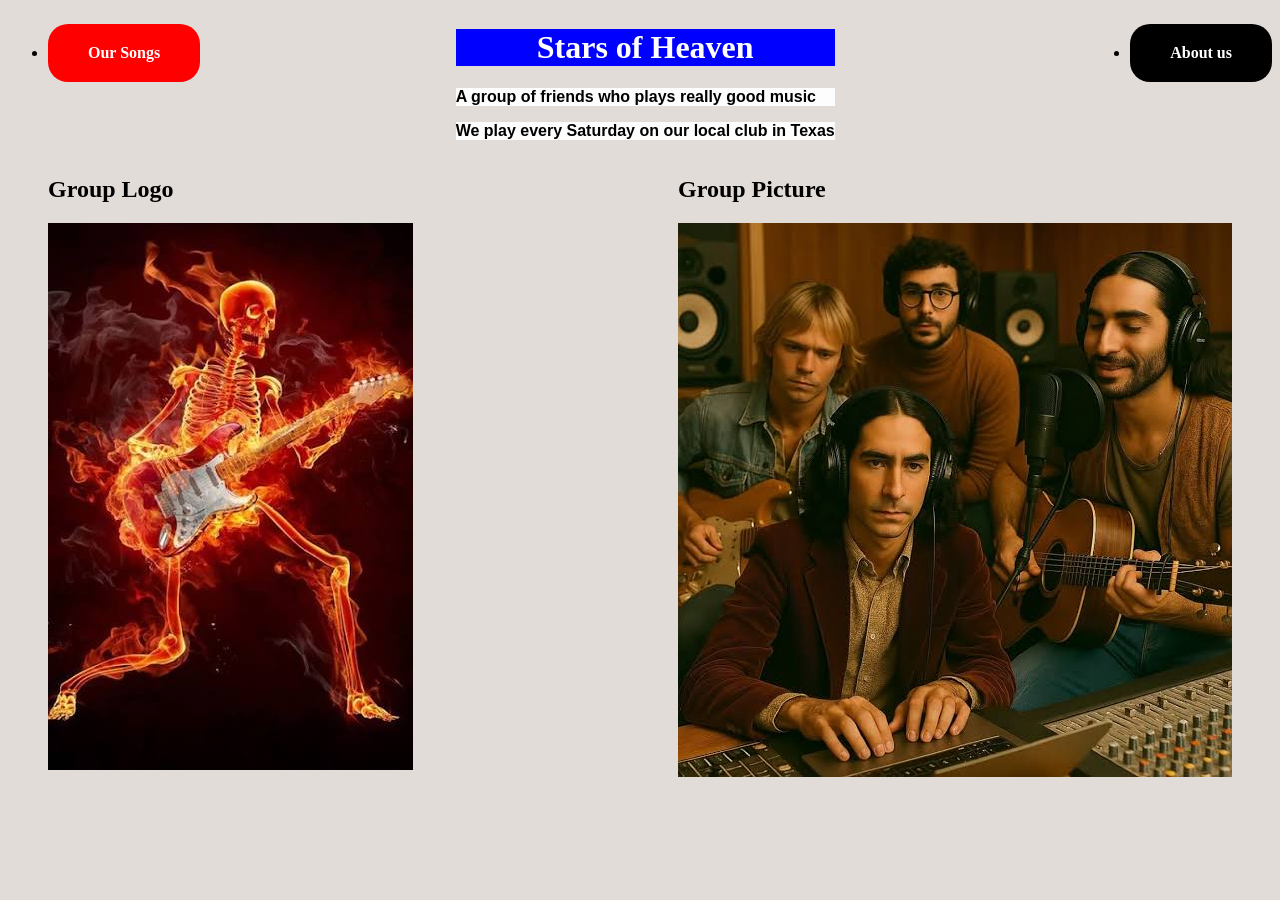
<file: index.html>
<!doctype html>
<html lang="sv">
<head>
    <meta charset="UTF-8">
    <title>Stars of Heaven</title>
    <link href="style.css" rel="stylesheet">
</head>
<body>
    <div class="menu">
        <div class="left-info">
            <nav>
            <ul>
                <li>
                    <a class="our-songs" href="songs.html">Our Songs</a>
                </li>
            </ul>
        </nav>
        </div>
       
        
       
        <div class="main-info">
            <h1>Stars of Heaven</h1>
            <p>A group of friends who plays really good music</p>
            <p>We play every Saturday on our local club in Texas</p>
        </div>
            <div class="right-info">
            <nav>
            <ul>
                <li>
                    <a href="info.html" class="about-us">About us</a>
                </li>
            </ul>
        </nav>
        </div>
    </div>

    <div class="container">
        <div class="group-logo">
            <h2>Group Logo</h2>
            <img src="images/images.jpg" alt="skeleton playing guitar">
        </div>
        <div class="band-info">
            <h2>Group Picture</h2>
            <img src="images/band.jpg" alt="band group photo">
        </div>
    </div>
</body>
</html>
</file>
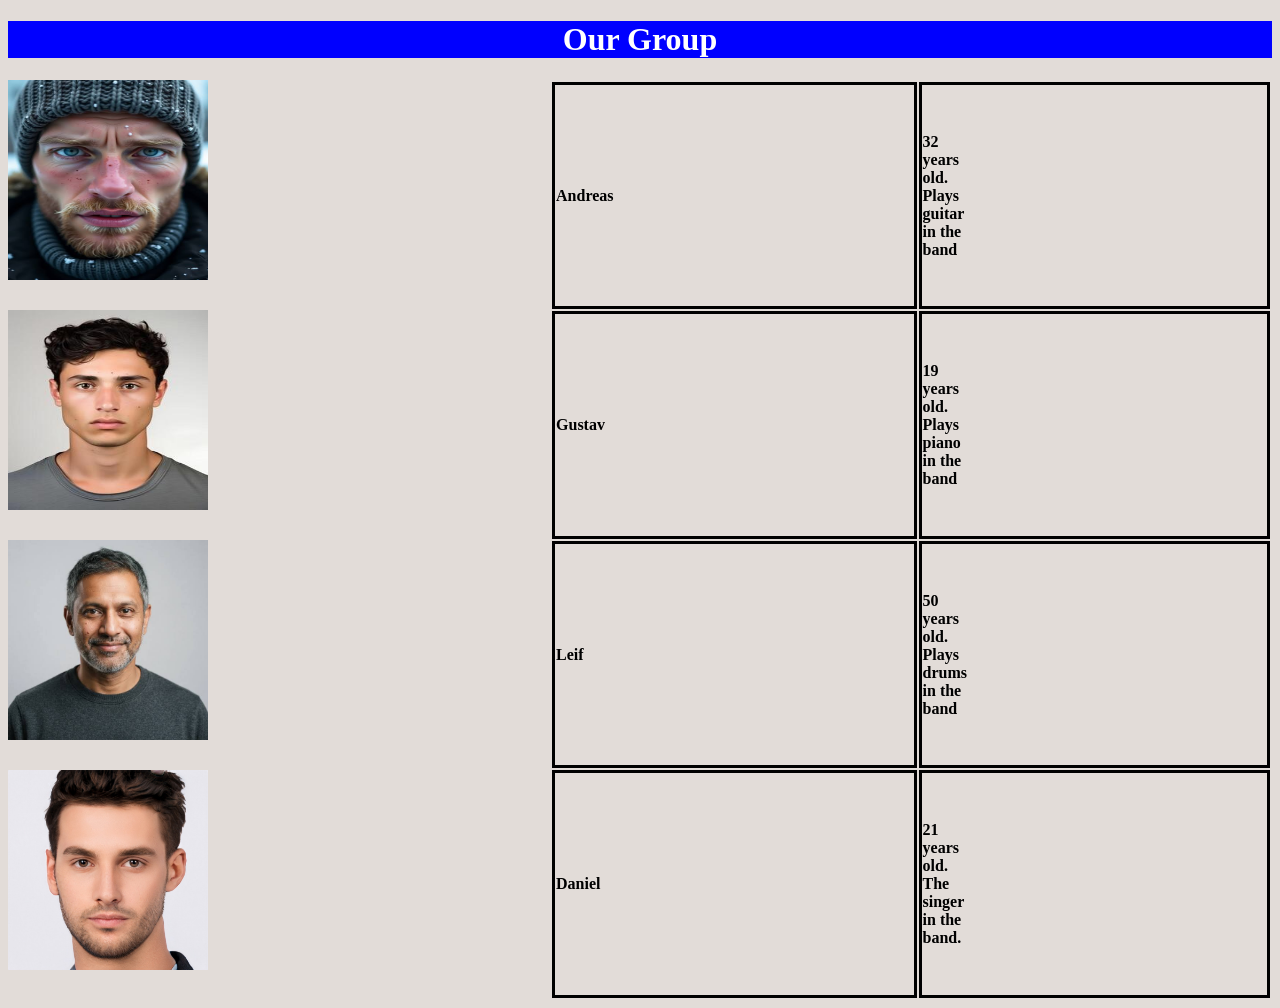
<file: info.html>
<!DOCTYPE html>
<html lang="sv">
<head>
    <meta charset="UTF-8">
    <title>Our Albums</title>
    <link href="style.css" rel="stylesheet">
</head>
<body>
        <h1>Our Group</h1>
<div class="members">
    <div class="band-pictures">
    <img class="pictures" src="images/face-1.jpg" alt="face-1">
    <img class="pictures" src="images/face-2.jpg" alt="face-2">
    <img class="pictures" src="images/face-3.jpg" alt="face-3">
    <img class="pictures" src="images/face-4.jpg" alt="face-4">
    </div>
    
    <div class="members-table">
        <table class="pictures-table">
        <tr>
            <td>Andreas</td>
            <td>32 years old. Plays guitar in the band</td>
        </tr>
        <tr>
            <td>Gustav</td>
            <td>19 years old. Plays piano in the band</td>
        </tr>
        <tr>
            <td>Leif</td>
            <td>50 years old. Plays drums in the band</td>
        </tr>
        <tr>
            <td>Daniel</td>
            <td>21 years old. The singer in the band.</td>
        </tr>
    </table>
    </div>
</div>
</body>
</html>
</file>
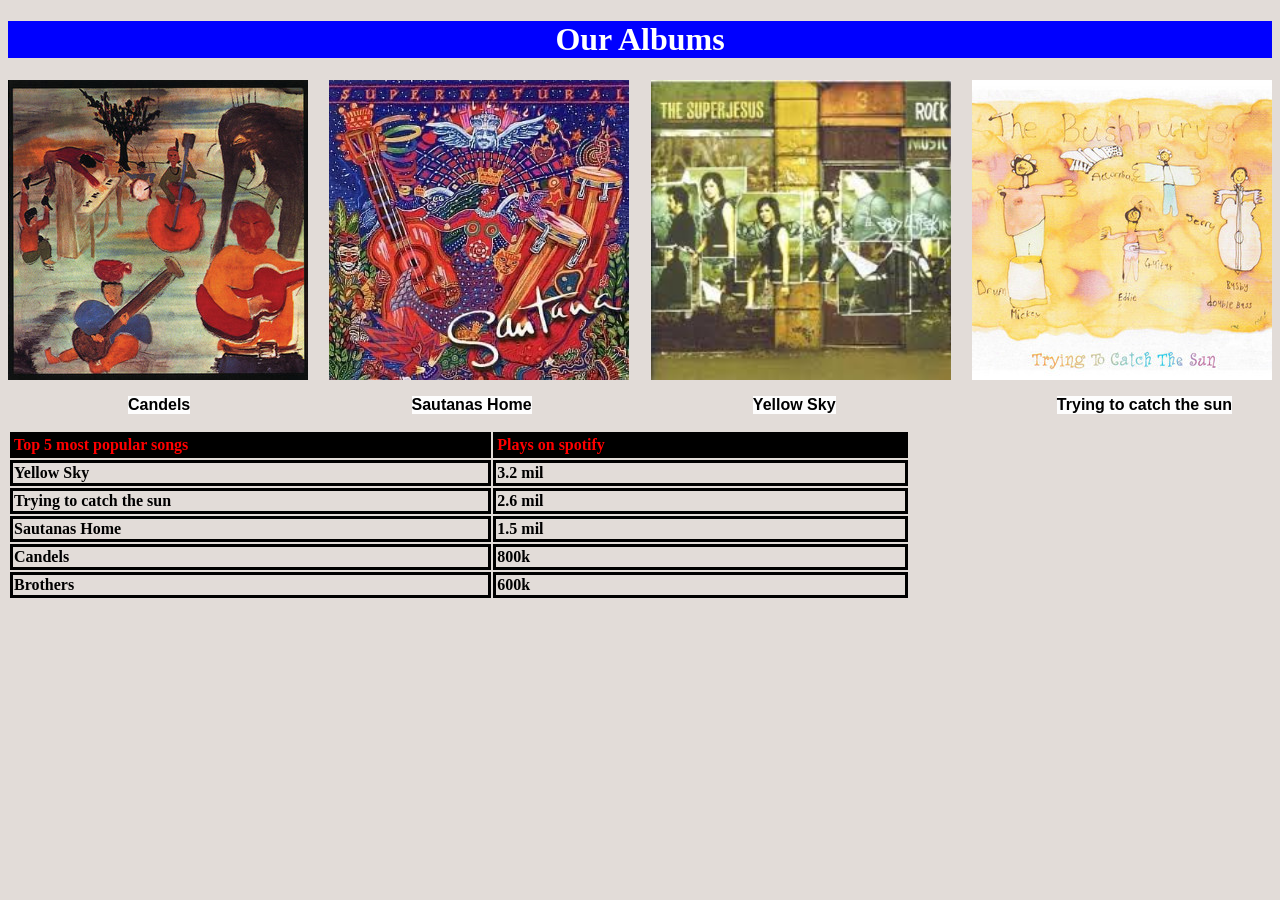
<file: songs.html>
<!DOCTYPE html>
<html lang="sv">
<head>
    <meta charset="UTF-8">
    <title>Our Songs</title>
    <link href="style.css" rel="stylesheet">
</head>
<body>
    <h1>Our Albums</h1>
    <div class="album-menu">
    <img class="albums" src="images/album-1.jpg" alt="album-1">
    <img class="albums" src="images/album-2.jpg" alt="album-2">
    <img class="albums" src="images/album-3.jpg" alt="album-3">
    <img class="albums" src="images/album-4.jpg" alt="album-4">
    </div>
    
    <div class="album-songs">
    <p>Candels</p>
    <p>Sautanas Home</p>
    <p>Yellow Sky</p>
    <p>Trying to catch the sun</p>
    </div>

    <table>
        <tr>
            <th>Top 5 most popular songs</th>
            <th>Plays on spotify</th>
        </tr>
        <tr>
            <td>Yellow Sky</td>
            <td>3.2 mil</td>
        </tr>
        <tr>
            <td>Trying to catch the sun</td>
            <td>2.6 mil</td>
        </tr>
        <tr>
            <td>Sautanas Home</td>
            <td>1.5 mil</td>
        </tr>
        <tr>
            <td>Candels</td>
            <td>800k</td>
        </tr>
        <tr>
            <td>Brothers</td>
            <td>600k</td>
        </tr>
    </table>
</body>
</html>
</file>
<file: style.css>
p {
    font-family: arial;
    background-color: rgb(253, 253, 253);
    font-weight: bold;
}

body {
    background-color: rgb(226, 220, 216);
}

h1 {
    text-align: center;
    background-color: blue;
    color: white;
}

.container {
    display: grid;
    grid-template-columns: 1fr 1fr;
}

.group-logo {
    margin-left: 40px;
}

.menu {
    display:flex;
    justify-content: space-between;
}
.band-info {
    justify-self: right;
    margin-right: 40px;
}


.left-info {

}

.our-songs {
    border: none;
    background-color: red;
    color:white;
    font-weight: bold;
    cursor: pointer;
    border-radius: 20px;
    padding-top: 20px;
    padding-bottom: 20px;
    padding-right: 40px;
    padding-left: 40px;
    text-decoration: none;
    display: inline-block;
}

.about-us {
    border: none;
    background-color: black;
    color:white;
    font-weight: bold;
    cursor: pointer;
    border-radius: 20px;
    padding-top: 20px;
    padding-bottom: 20px;
    padding-right: 40px;
    padding-left: 40px;
    text-decoration: none;
    display: inline-block;
}

.our-songs:hover {
    opacity: 0.8;
}

.about-us:hover {
    opacity: 0.8;
}

.our-songs:active {
    opacity: 0.4;
}

.about-us:active {
    opacity: 0.4;
}


/*
    Songs CSS
*/
.album-menu {
    display: flex;
    justify-content: space-between;
}

.albums {
    width: 300px;
}

.album-songs {
    display: flex;
    justify-content: space-between;
    padding-left: 120px;
    padding-right: 40px;
}

td,th {
    border: solid black;
    padding-right: 300px;
    font-weight: bold;
}

th {
    color: red;
    background-color: black;
}

/*
    Album CSS
*/

.members {
    display:grid;
    grid-template-columns: 1fr 1fr;
}

.band-pictures {
    display: grid;
}
.pictures {
    height: 200px;
    width: 200px;
    margin-bottom: 30px;
}

.members-table {

}

.td-pid {
    padding-bottom: 200px;
}

.pictures-table {
    height: 100%;
}
</file>
